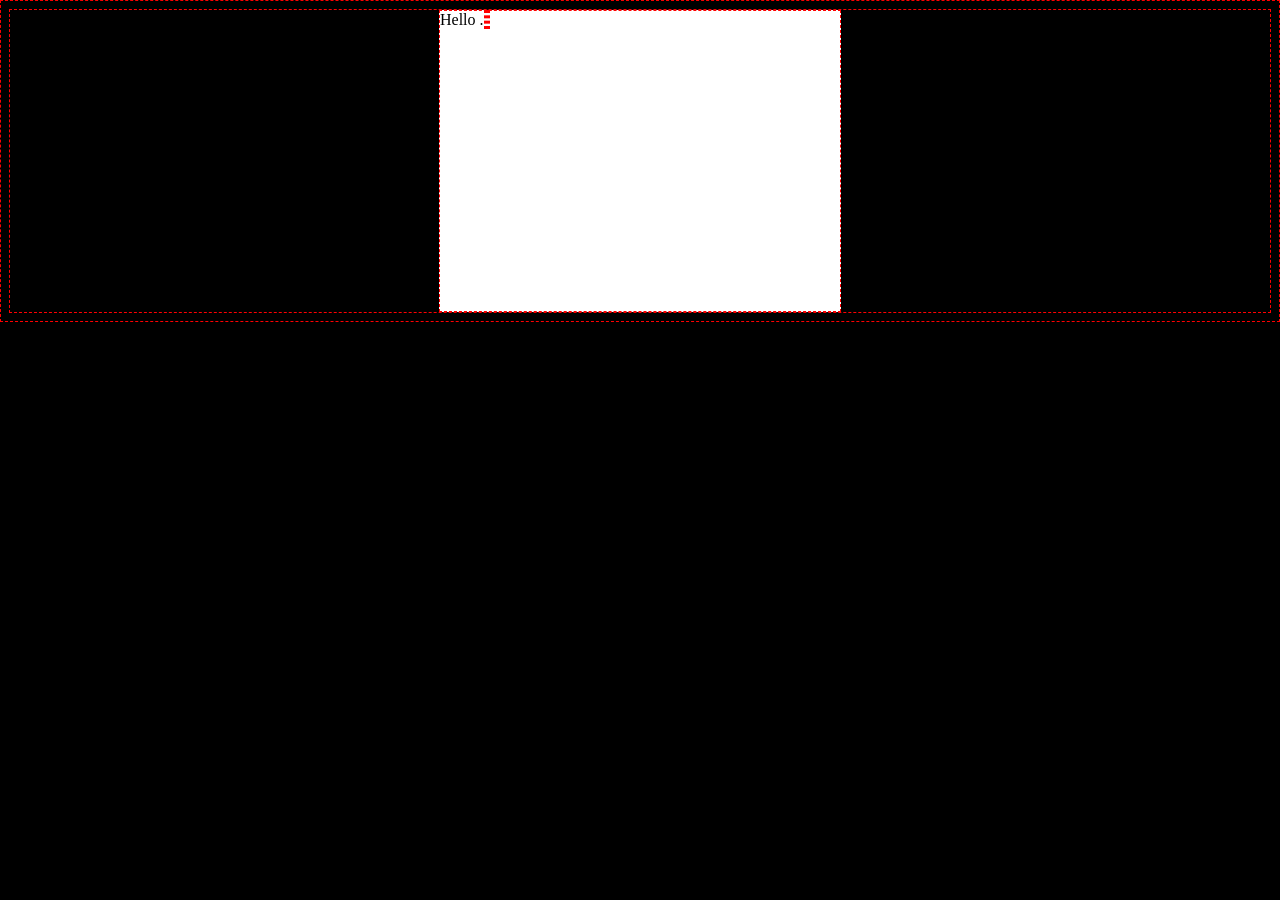
<file: .learn/exercises/11-postcard-divisions/index.html>
<!DOCTYPE html>
<html lang="en">
	<head>
		<link rel="stylesheet" href="styles.css" />
		<meta charset="UTF-8" />
		<meta name="viewport" content="width=device-width, initial-scale=1.0" />
		<title>Document</title>
	</head>
	<body>
		<div class="postcard">
			Hello .
			<postcard-header></postcard-header>
			<postcard-body></postcard-body>
			<postcard-footer></postcard-footer>
		</div>
	</body>
</html>
</file>
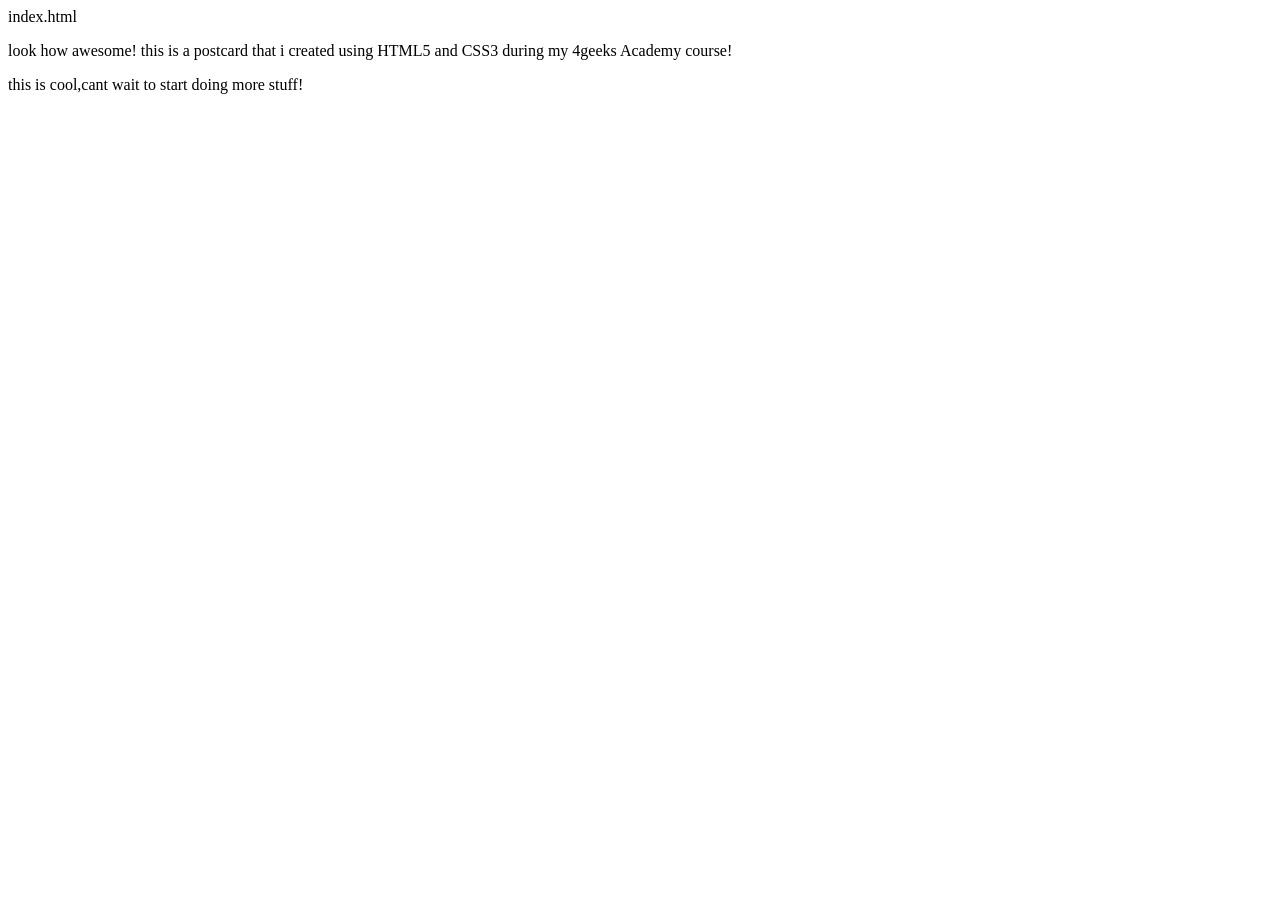
<file: .learn/resets/04-build-the-website/index.html>
index.html
<!Doctype html>
<title>
    <strong>My postcard</strong>
</title>
<p>look how awesome! this is a postcard that 
i created using HTML5 and CSS3 during my 4geeks Academy course!</p>

<p>this is cool,cant wait to start doing more stuff!</p>
</file>
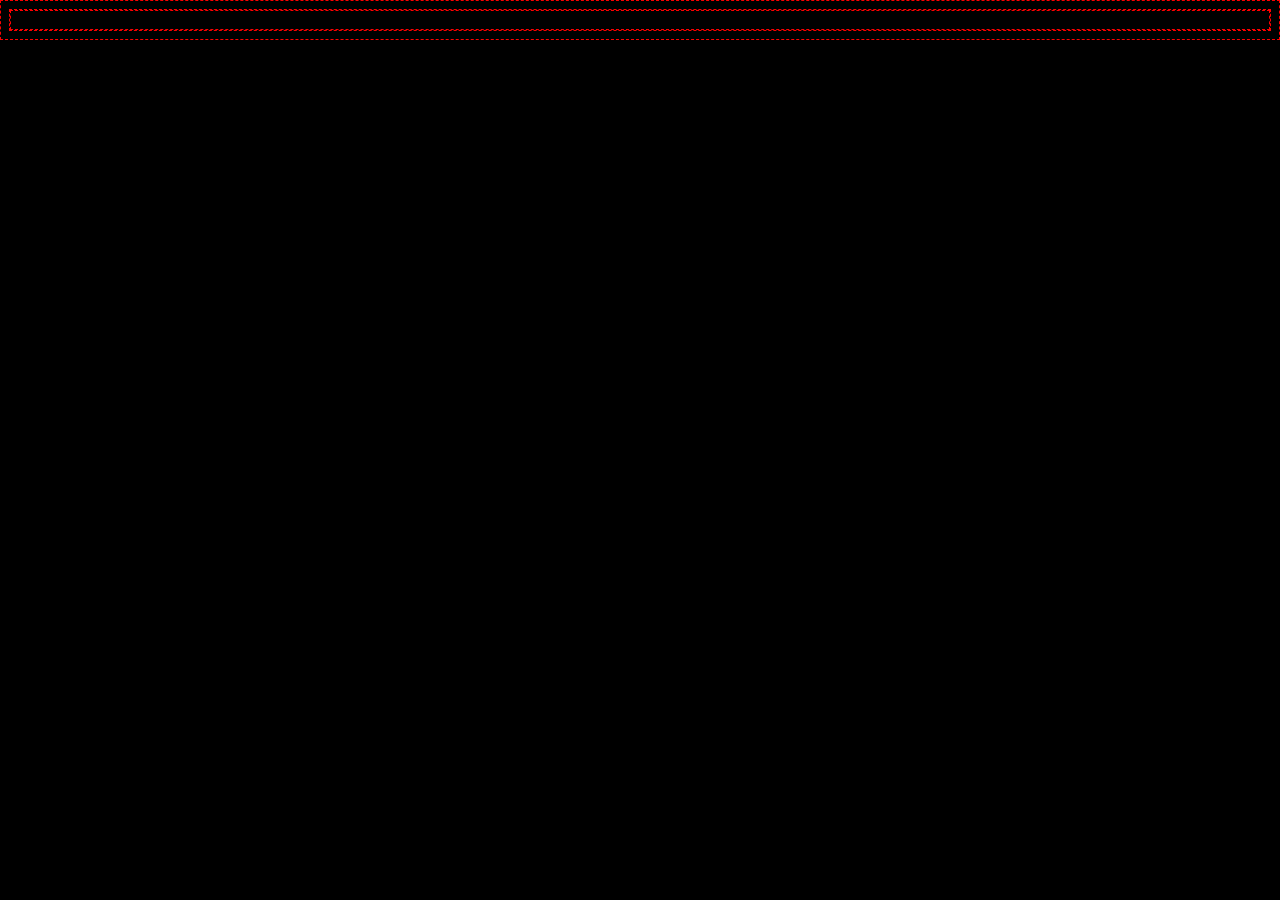
<file: .learn/resets/10-center-postcard/index.html>
<!DOCTYPE html>
<html lang="en">
	<head>
		<link rel="stylesheet" href="styles.css" />
		<meta charset="UTF-8" />
		<meta name="viewport" content="width=device-width, initial-scale=1.0" />
		<title>Document</title>
	</head>
	<body>
		<div class="postcard">Hello</div>
	</body>
</html>
</file>
<file: .learn/exercises/11-postcard-divisions/styles.css>
body {
	background: black;
}
* {
	border: 1px dashed red;
	min-height: 10px;
}
p {
	color: blue;
}
.postcard {
	background: white;
	width: 400px;
	height: 300px;
	margin: auto;
}
</file>
<file: .learn/resets/10-center-postcard/styles.css>
body {
	background: black;
}
* {
	border: 1px dashed red;
	min-height: 10px;
}
p {
    color: blue;
}
.postcard {
   El background:white;
width:400px.
height: 300px.
margin: auto.
}
</file>
